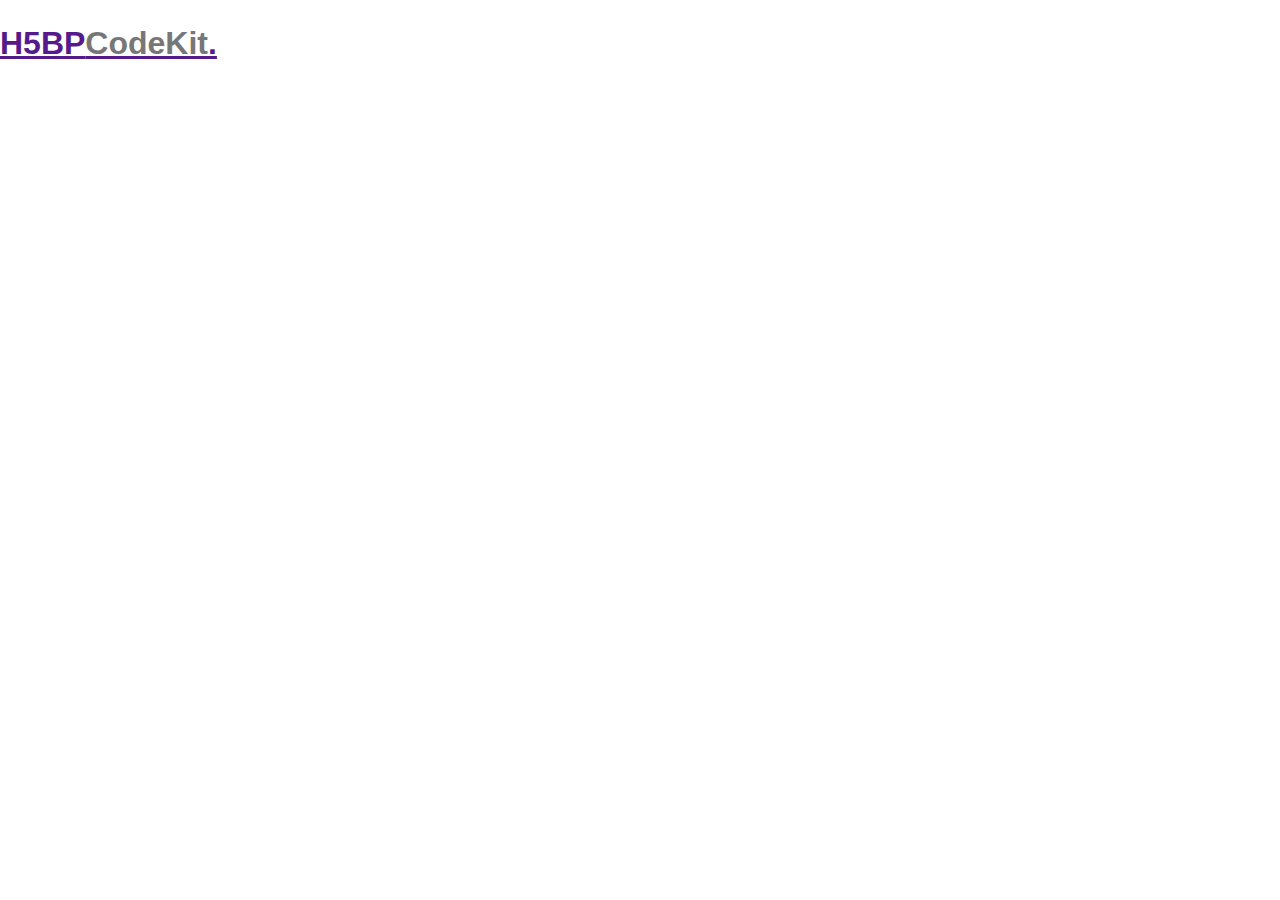
<file: index.html>
<!doctype html>
<html class="no-js" lang="">
  <head>
    <meta charset="utf-8">
    <meta http-equiv="X-UA-Compatible" content="IE=edge">
    <title></title>
    <meta name="description" content="APP_DESCRIPTION">
    <meta name="viewport" content="width=device-width, initial-scale=1">

    <!-- Place favicon.ico and apple-touch-icon(s) in the root directory -->

    <link rel="stylesheet" href="css/base.css">
    <script src="js/vendor/modernizr-2.8.0.min.js"></script>
  </head>
  <body>
    <!--[if lt IE 8]>
      <p class="browsehappy">You are using an <strong>outdated</strong> browser. Please <a href="http://browsehappy.com/">upgrade your browser</a> to improve your experience.</p>
    <![endif]-->

    <!-- Add your site or application content here -->
    <h1><a href="">H5BP<span>CodeKit</span>.</a></h1>

    <script src="//ajax.googleapis.com/ajax/libs/jquery/1.11.1/jquery.min.js"></script>
    <script>window.jQuery || document.write('<script src="js/vendor/jquery-1.11.1.min.js"><\/script>')</script>
    <script src="js/plugins.min.js"></script>
    <script src="js/core.min.js"></script>

    <!-- Google Analytics: change UA-XXXXX-X to be your site's ID. -->
    <script>
      (function(b,o,i,l,e,r){b.GoogleAnalyticsObject=l;b[l]||(b[l]=
      function(){(b[l].q=b[l].q||[]).push(arguments)});b[l].l=+new Date;
      e=o.createElement(i);r=o.getElementsByTagName(i)[0];
      e.src='//www.google-analytics.com/analytics.js';
      r.parentNode.insertBefore(e,r)}(window,document,'script','ga'));
      ga('create','UA-XXXXX-X');ga('send','pageview');
    </script>
  </body>
</html>
</file>
<file: css/base.css>
/* Normalize */
@media -sass-debug-info{filename{font-family:file\:\/\/\/Volumes\/DATA\/Dropbox\/Projects\/Repo\/Git\/h5bp-codekit\/css\/_normalize\.scss}line{font-family:\0000328}}
article, aside, details, figcaption, figure, footer, header, hgroup, main,
nav, section, summary {
  display: block;
}

@media -sass-debug-info{filename{font-family:file\:\/\/\/Volumes\/DATA\/Dropbox\/Projects\/Repo\/Git\/h5bp-codekit\/css\/_normalize\.scss}line{font-family:\0000333}}
audio, canvas, video {
  display: inline-block;
  *display: inline;
  *zoom: 1;
}

@media -sass-debug-info{filename{font-family:file\:\/\/\/Volumes\/DATA\/Dropbox\/Projects\/Repo\/Git\/h5bp-codekit\/css\/_normalize\.scss}line{font-family:\0000341}}
audio:not([controls]) {
  display: none;
  height: 0;
}

@media -sass-debug-info{filename{font-family:file\:\/\/\/Volumes\/DATA\/Dropbox\/Projects\/Repo\/Git\/h5bp-codekit\/css\/_normalize\.scss}line{font-family:\0000348}}
[hidden] {
  display: none;
}

@media -sass-debug-info{filename{font-family:file\:\/\/\/Volumes\/DATA\/Dropbox\/Projects\/Repo\/Git\/h5bp-codekit\/css\/_normalize\.scss}line{font-family:\0000361}}
html {
  font-size: 100%;
  -webkit-text-size-adjust: 100%;
  -ms-text-size-adjust: 100%;
}

@media -sass-debug-info{filename{font-family:file\:\/\/\/Volumes\/DATA\/Dropbox\/Projects\/Repo\/Git\/h5bp-codekit\/css\/_normalize\.scss}line{font-family:\0000369}}
html, button, input, select, textarea {
  font-family: sans-serif;
}

@media -sass-debug-info{filename{font-family:file\:\/\/\/Volumes\/DATA\/Dropbox\/Projects\/Repo\/Git\/h5bp-codekit\/css\/_normalize\.scss}line{font-family:\0000374}}
body {
  margin: 0;
}

@media -sass-debug-info{filename{font-family:file\:\/\/\/Volumes\/DATA\/Dropbox\/Projects\/Repo\/Git\/h5bp-codekit\/css\/_normalize\.scss}line{font-family:\0000384}}
a:focus {
  outline: thin dotted;
}

@media -sass-debug-info{filename{font-family:file\:\/\/\/Volumes\/DATA\/Dropbox\/Projects\/Repo\/Git\/h5bp-codekit\/css\/_normalize\.scss}line{font-family:\0000390}}
a:active,
a:hover {
  outline: 0;
}

@media -sass-debug-info{filename{font-family:file\:\/\/\/Volumes\/DATA\/Dropbox\/Projects\/Repo\/Git\/h5bp-codekit\/css\/_normalize\.scss}line{font-family:\00003102}}
h1 {
  font-size: 2em;
  margin: 0.67em 0;
}

@media -sass-debug-info{filename{font-family:file\:\/\/\/Volumes\/DATA\/Dropbox\/Projects\/Repo\/Git\/h5bp-codekit\/css\/_normalize\.scss}line{font-family:\00003106}}
h2 {
  font-size: 1.5em;
  margin: 0.83em 0;
}

@media -sass-debug-info{filename{font-family:file\:\/\/\/Volumes\/DATA\/Dropbox\/Projects\/Repo\/Git\/h5bp-codekit\/css\/_normalize\.scss}line{font-family:\00003110}}
h3 {
  font-size: 1.17em;
  margin: 1em 0;
}

@media -sass-debug-info{filename{font-family:file\:\/\/\/Volumes\/DATA\/Dropbox\/Projects\/Repo\/Git\/h5bp-codekit\/css\/_normalize\.scss}line{font-family:\00003114}}
h4 {
  font-size: 1em;
  margin: 1.33em 0;
}

@media -sass-debug-info{filename{font-family:file\:\/\/\/Volumes\/DATA\/Dropbox\/Projects\/Repo\/Git\/h5bp-codekit\/css\/_normalize\.scss}line{font-family:\00003118}}
h5 {
  font-size: 0.83em;
  margin: 1.67em 0;
}

@media -sass-debug-info{filename{font-family:file\:\/\/\/Volumes\/DATA\/Dropbox\/Projects\/Repo\/Git\/h5bp-codekit\/css\/_normalize\.scss}line{font-family:\00003122}}
h6 {
  font-size: 0.67em;
  margin: 2.33em 0;
}

@media -sass-debug-info{filename{font-family:file\:\/\/\/Volumes\/DATA\/Dropbox\/Projects\/Repo\/Git\/h5bp-codekit\/css\/_normalize\.scss}line{font-family:\00003128}}
abbr[title] {
  border-bottom: 1px dotted;
}

@media -sass-debug-info{filename{font-family:file\:\/\/\/Volumes\/DATA\/Dropbox\/Projects\/Repo\/Git\/h5bp-codekit\/css\/_normalize\.scss}line{font-family:\00003133}}
b, strong {
  font-weight: bold;
}

@media -sass-debug-info{filename{font-family:file\:\/\/\/Volumes\/DATA\/Dropbox\/Projects\/Repo\/Git\/h5bp-codekit\/css\/_normalize\.scss}line{font-family:\00003136}}
blockquote {
  margin: 1em 40px;
}

@media -sass-debug-info{filename{font-family:file\:\/\/\/Volumes\/DATA\/Dropbox\/Projects\/Repo\/Git\/h5bp-codekit\/css\/_normalize\.scss}line{font-family:\00003141}}
dfn {
  font-style: italic;
}

@media -sass-debug-info{filename{font-family:file\:\/\/\/Volumes\/DATA\/Dropbox\/Projects\/Repo\/Git\/h5bp-codekit\/css\/_normalize\.scss}line{font-family:\00003147}}
hr {
  -moz-box-sizing: content-box;
  box-sizing: content-box;
  height: 0;
}

@media -sass-debug-info{filename{font-family:file\:\/\/\/Volumes\/DATA\/Dropbox\/Projects\/Repo\/Git\/h5bp-codekit\/css\/_normalize\.scss}line{font-family:\00003154}}
mark {
  background: #ff0;
  color: #000;
}

@media -sass-debug-info{filename{font-family:file\:\/\/\/Volumes\/DATA\/Dropbox\/Projects\/Repo\/Git\/h5bp-codekit\/css\/_normalize\.scss}line{font-family:\00003160}}
p, pre {
  margin: 1em 0;
}

@media -sass-debug-info{filename{font-family:file\:\/\/\/Volumes\/DATA\/Dropbox\/Projects\/Repo\/Git\/h5bp-codekit\/css\/_normalize\.scss}line{font-family:\00003165}}
code, kbd, pre, samp {
  font-family: monospace, serif;
  _font-family: "courier new", monospace;
  font-size: 1em;
}

@media -sass-debug-info{filename{font-family:file\:\/\/\/Volumes\/DATA\/Dropbox\/Projects\/Repo\/Git\/h5bp-codekit\/css\/_normalize\.scss}line{font-family:\00003172}}
pre {
  white-space: pre;
  white-space: pre-wrap;
  word-wrap: break-word;
}

@media -sass-debug-info{filename{font-family:file\:\/\/\/Volumes\/DATA\/Dropbox\/Projects\/Repo\/Git\/h5bp-codekit\/css\/_normalize\.scss}line{font-family:\00003179}}
q {
  quotes: none;
}

@media -sass-debug-info{filename{font-family:file\:\/\/\/Volumes\/DATA\/Dropbox\/Projects\/Repo\/Git\/h5bp-codekit\/css\/_normalize\.scss}line{font-family:\00003184}}
q:before, q:after {
  content: '';
  content: none;
}

@media -sass-debug-info{filename{font-family:file\:\/\/\/Volumes\/DATA\/Dropbox\/Projects\/Repo\/Git\/h5bp-codekit\/css\/_normalize\.scss}line{font-family:\00003190}}
small {
  font-size: 80%;
}

@media -sass-debug-info{filename{font-family:file\:\/\/\/Volumes\/DATA\/Dropbox\/Projects\/Repo\/Git\/h5bp-codekit\/css\/_normalize\.scss}line{font-family:\00003195}}
sub, sup {
  font-size: 75%;
  line-height: 0;
  position: relative;
  vertical-align: baseline;
}

@media -sass-debug-info{filename{font-family:file\:\/\/\/Volumes\/DATA\/Dropbox\/Projects\/Repo\/Git\/h5bp-codekit\/css\/_normalize\.scss}line{font-family:\00003201}}
sup {
  top: -0.5em;
}

@media -sass-debug-info{filename{font-family:file\:\/\/\/Volumes\/DATA\/Dropbox\/Projects\/Repo\/Git\/h5bp-codekit\/css\/_normalize\.scss}line{font-family:\00003202}}
sub {
  bottom: -0.25em;
}

@media -sass-debug-info{filename{font-family:file\:\/\/\/Volumes\/DATA\/Dropbox\/Projects\/Repo\/Git\/h5bp-codekit\/css\/_normalize\.scss}line{font-family:\00003210}}
dl, menu, ol, ul {
  margin: 1em 0;
}

@media -sass-debug-info{filename{font-family:file\:\/\/\/Volumes\/DATA\/Dropbox\/Projects\/Repo\/Git\/h5bp-codekit\/css\/_normalize\.scss}line{font-family:\00003213}}
dd {
  margin: 0 0 0 40px;
}

@media -sass-debug-info{filename{font-family:file\:\/\/\/Volumes\/DATA\/Dropbox\/Projects\/Repo\/Git\/h5bp-codekit\/css\/_normalize\.scss}line{font-family:\00003218}}
menu, ol, ul {
  padding: 0 0 0 40px;
}

@media -sass-debug-info{filename{font-family:file\:\/\/\/Volumes\/DATA\/Dropbox\/Projects\/Repo\/Git\/h5bp-codekit\/css\/_normalize\.scss}line{font-family:\00003223}}
nav ul, nav ol {
  list-style: none;
  list-style-image: none;
}

@media -sass-debug-info{filename{font-family:file\:\/\/\/Volumes\/DATA\/Dropbox\/Projects\/Repo\/Git\/h5bp-codekit\/css\/_normalize\.scss}line{font-family:\00003235}}
img {
  border: 0;
  -ms-interpolation-mode: bicubic;
}

@media -sass-debug-info{filename{font-family:file\:\/\/\/Volumes\/DATA\/Dropbox\/Projects\/Repo\/Git\/h5bp-codekit\/css\/_normalize\.scss}line{font-family:\00003241}}
svg:not(:root) {
  overflow: hidden;
}

@media -sass-debug-info{filename{font-family:file\:\/\/\/Volumes\/DATA\/Dropbox\/Projects\/Repo\/Git\/h5bp-codekit\/css\/_normalize\.scss}line{font-family:\00003251}}
figure {
  margin: 0;
}

@media -sass-debug-info{filename{font-family:file\:\/\/\/Volumes\/DATA\/Dropbox\/Projects\/Repo\/Git\/h5bp-codekit\/css\/_normalize\.scss}line{font-family:\00003261}}
form {
  margin: 0;
}

@media -sass-debug-info{filename{font-family:file\:\/\/\/Volumes\/DATA\/Dropbox\/Projects\/Repo\/Git\/h5bp-codekit\/css\/_normalize\.scss}line{font-family:\00003266}}
fieldset {
  border: 1px solid silver;
  margin: 0 2px;
  padding: 0.35em 0.625em 0.75em;
}

@media -sass-debug-info{filename{font-family:file\:\/\/\/Volumes\/DATA\/Dropbox\/Projects\/Repo\/Git\/h5bp-codekit\/css\/_normalize\.scss}line{font-family:\00003275}}
legend {
  border: 0;
  padding: 0;
  white-space: normal;
  *margin-left: -7px;
}

@media -sass-debug-info{filename{font-family:file\:\/\/\/Volumes\/DATA\/Dropbox\/Projects\/Repo\/Git\/h5bp-codekit\/css\/_normalize\.scss}line{font-family:\00003286}}
button, input, select, textarea {
  font-size: 100%;
  margin: 0;
  vertical-align: baseline;
  *vertical-align: middle;
}

@media -sass-debug-info{filename{font-family:file\:\/\/\/Volumes\/DATA\/Dropbox\/Projects\/Repo\/Git\/h5bp-codekit\/css\/_normalize\.scss}line{font-family:\00003295}}
button, input {
  line-height: normal;
}

@media -sass-debug-info{filename{font-family:file\:\/\/\/Volumes\/DATA\/Dropbox\/Projects\/Repo\/Git\/h5bp-codekit\/css\/_normalize\.scss}line{font-family:\00003303}}
button, select {
  text-transform: none;
}

@media -sass-debug-info{filename{font-family:file\:\/\/\/Volumes\/DATA\/Dropbox\/Projects\/Repo\/Git\/h5bp-codekit\/css\/_normalize\.scss}line{font-family:\00003317}}
button,
html input[type="button"],
input[type="reset"],
input[type="submit"] {
  -webkit-appearance: button;
  cursor: pointer;
  *overflow: visible;
}

@media -sass-debug-info{filename{font-family:file\:\/\/\/Volumes\/DATA\/Dropbox\/Projects\/Repo\/Git\/h5bp-codekit\/css\/_normalize\.scss}line{font-family:\00003325}}
button[disabled],
html input[disabled] {
  cursor: default;
}

@media -sass-debug-info{filename{font-family:file\:\/\/\/Volumes\/DATA\/Dropbox\/Projects\/Repo\/Git\/h5bp-codekit\/css\/_normalize\.scss}line{font-family:\00003334}}
input[type="checkbox"],
input[type="radio"] {
  box-sizing: border-box;
  padding: 0;
  *height: 13px;
  *width: 13px;
}

@media -sass-debug-info{filename{font-family:file\:\/\/\/Volumes\/DATA\/Dropbox\/Projects\/Repo\/Git\/h5bp-codekit\/css\/_normalize\.scss}line{font-family:\00003344}}
input[type="search"] {
  -webkit-appearance: textfield;
  -moz-box-sizing: content-box;
  -webkit-box-sizing: content-box;
  box-sizing: content-box;
}

@media -sass-debug-info{filename{font-family:file\:\/\/\/Volumes\/DATA\/Dropbox\/Projects\/Repo\/Git\/h5bp-codekit\/css\/_normalize\.scss}line{font-family:\00003354}}
input[type="search"]::-webkit-search-cancel-button,
input[type="search"]::-webkit-search-decoration {
  -webkit-appearance: none;
}

@media -sass-debug-info{filename{font-family:file\:\/\/\/Volumes\/DATA\/Dropbox\/Projects\/Repo\/Git\/h5bp-codekit\/css\/_normalize\.scss}line{font-family:\00003360}}
button::-moz-focus-inner,
input::-moz-focus-inner {
  border: 0;
  padding: 0;
}

@media -sass-debug-info{filename{font-family:file\:\/\/\/Volumes\/DATA\/Dropbox\/Projects\/Repo\/Git\/h5bp-codekit\/css\/_normalize\.scss}line{font-family:\00003367}}
textarea {
  overflow: auto;
  vertical-align: top;
}

@media -sass-debug-info{filename{font-family:file\:\/\/\/Volumes\/DATA\/Dropbox\/Projects\/Repo\/Git\/h5bp-codekit\/css\/_normalize\.scss}line{font-family:\00003378}}
table {
  border-collapse: collapse;
  border-spacing: 0;
}

/* H5BP-Defaults */
@media -sass-debug-info{filename{font-family:file\:\/\/\/Volumes\/DATA\/Dropbox\/Projects\/Repo\/Git\/h5bp-codekit\/css\/h5bp\/_default\.scss}line{font-family:\0000314}}
html, button, input, select, textarea {
  color: #222222;
}

@media -sass-debug-info{filename{font-family:file\:\/\/\/Volumes\/DATA\/Dropbox\/Projects\/Repo\/Git\/h5bp-codekit\/css\/h5bp\/_default\.scss}line{font-family:\0000318}}
body {
  font-size: 1em;
  line-height: 1.4;
}

@media -sass-debug-info{filename{font-family:file\:\/\/\/Volumes\/DATA\/Dropbox\/Projects\/Repo\/Git\/h5bp-codekit\/css\/h5bp\/_default\.scss}line{font-family:\0000326}}
::-moz-selection {
  color: white;
  background: #6699ff;
  text-shadow: none;
}

@media -sass-debug-info{filename{font-family:file\:\/\/\/Volumes\/DATA\/Dropbox\/Projects\/Repo\/Git\/h5bp-codekit\/css\/h5bp\/_default\.scss}line{font-family:\0000331}}
::selection {
  color: white;
  background: #6699ff;
  text-shadow: none;
}

@media -sass-debug-info{filename{font-family:file\:\/\/\/Volumes\/DATA\/Dropbox\/Projects\/Repo\/Git\/h5bp-codekit\/css\/h5bp\/_default\.scss}line{font-family:\0000338}}
hr {
  display: block;
  height: 1px;
  border: 0;
  border-top: 1px solid #cccccc;
  margin: 1em 0;
  padding: 0;
}

@media -sass-debug-info{filename{font-family:file\:\/\/\/Volumes\/DATA\/Dropbox\/Projects\/Repo\/Git\/h5bp-codekit\/css\/h5bp\/_default\.scss}line{font-family:\0000348}}
img {
  vertical-align: middle;
}

@media -sass-debug-info{filename{font-family:file\:\/\/\/Volumes\/DATA\/Dropbox\/Projects\/Repo\/Git\/h5bp-codekit\/css\/h5bp\/_default\.scss}line{font-family:\0000353}}
fieldset {
  border: 0;
  margin: 0;
  padding: 0;
}

@media -sass-debug-info{filename{font-family:file\:\/\/\/Volumes\/DATA\/Dropbox\/Projects\/Repo\/Git\/h5bp-codekit\/css\/h5bp\/_default\.scss}line{font-family:\0000360}}
textarea {
  resize: vertical;
}

/* H5BP-Chromeframe */
@media -sass-debug-info{filename{font-family:file\:\/\/\/Volumes\/DATA\/Dropbox\/Projects\/Repo\/Git\/h5bp-codekit\/css\/h5bp\/_chromeframe\.scss}line{font-family:\000036}}
.chromeframe {
  margin: 0.2em 0;
  background: #ccc;
  color: #000;
  padding: 0.2em 0;
}

/* H5BP-Helpers */
@media -sass-debug-info{filename{font-family:file\:\/\/\/Volumes\/DATA\/Dropbox\/Projects\/Repo\/Git\/h5bp-codekit\/css\/h5bp\/_helpers\.scss}line{font-family:\000036}}
.ir {
  background-color: transparent;
  border: 0;
  overflow: hidden;
  /* IE 6/7 fallback */
  *text-indent: -9999px;
}
@media -sass-debug-info{filename{font-family:file\:\/\/\/Volumes\/DATA\/Dropbox\/Projects\/Repo\/Git\/h5bp-codekit\/css\/h5bp\/_helpers\.scss}line{font-family:\0000321}}
.ir:before {
  content: "";
  display: block;
  width: 0;
  height: 150%;
}

@media -sass-debug-info{filename{font-family:file\:\/\/\/Volumes\/DATA\/Dropbox\/Projects\/Repo\/Git\/h5bp-codekit\/css\/h5bp\/_helpers\.scss}line{font-family:\000037}}
.hidden {
  display: none !important;
  visibility: hidden;
}

@media -sass-debug-info{filename{font-family:file\:\/\/\/Volumes\/DATA\/Dropbox\/Projects\/Repo\/Git\/h5bp-codekit\/css\/h5bp\/_helpers\.scss}line{font-family:\000038}}
.visuallyhidden {
  border: 0;
  clip: rect(0 0 0 0);
  height: 1px;
  margin: -1px;
  overflow: hidden;
  padding: 0;
  position: absolute;
  width: 1px;
}
@media -sass-debug-info{filename{font-family:file\:\/\/\/Volumes\/DATA\/Dropbox\/Projects\/Repo\/Git\/h5bp-codekit\/css\/h5bp\/_helpers\.scss}line{font-family:\0000349}}
.visuallyhidden.focusable:active, .visuallyhidden.focusable:focus {
  clip: auto;
  height: auto;
  margin: 0;
  overflow: visible;
  position: static;
  width: auto;
}

@media -sass-debug-info{filename{font-family:file\:\/\/\/Volumes\/DATA\/Dropbox\/Projects\/Repo\/Git\/h5bp-codekit\/css\/h5bp\/_helpers\.scss}line{font-family:\000039}}
.invisible {
  visibility: hidden;
}

@media -sass-debug-info{filename{font-family:file\:\/\/\/Volumes\/DATA\/Dropbox\/Projects\/Repo\/Git\/h5bp-codekit\/css\/h5bp\/_helpers\.scss}line{font-family:\0000374}}
.clearfix:before, .clearfix:after {
  content: "";
  display: table;
}
@media -sass-debug-info{filename{font-family:file\:\/\/\/Volumes\/DATA\/Dropbox\/Projects\/Repo\/Git\/h5bp-codekit\/css\/h5bp\/_helpers\.scss}line{font-family:\0000377}}
.clearfix:after {
  clear: both;
}
@media -sass-debug-info{filename{font-family:file\:\/\/\/Volumes\/DATA\/Dropbox\/Projects\/Repo\/Git\/h5bp-codekit\/css\/h5bp\/_helpers\.scss}line{font-family:\0000379}}
.clearfix {
  *zoom: 1;
}

/* Author's Styles */
@media -sass-debug-info{filename{font-family:file\:\/\/\/Volumes\/DATA\/Dropbox\/Projects\/Repo\/Git\/h5bp-codekit\/css\/_core\.scss}line{font-family:\0000343}}
h1 {
  font-family: Helvetica;
}

@media -sass-debug-info{filename{font-family:file\:\/\/\/Volumes\/DATA\/Dropbox\/Projects\/Repo\/Git\/h5bp-codekit\/css\/_core\.scss}line{font-family:\0000347}}
span {
  color: #777777;
}

@media -sass-debug-info{filename{font-family:file\:\/\/\/Volumes\/DATA\/Dropbox\/Projects\/Repo\/Git\/h5bp-codekit\/css\/_core\.scss}line{font-family:\0000351}}
a {
  color: #0000ee;
}
@media -sass-debug-info{filename{font-family:file\:\/\/\/Volumes\/DATA\/Dropbox\/Projects\/Repo\/Git\/h5bp-codekit\/css\/_core\.scss}line{font-family:\0000354}}
a:hover {
  color: #0066ee;
}
@media -sass-debug-info{filename{font-family:file\:\/\/\/Volumes\/DATA\/Dropbox\/Projects\/Repo\/Git\/h5bp-codekit\/css\/_core\.scss}line{font-family:\0000355}}
a:visited {
  color: #551a8b;
}

/* H5BP-Media */
@media print {
@media -sass-debug-info{filename{font-family:file\:\/\/\/Volumes\/DATA\/Dropbox\/Projects\/Repo\/Git\/h5bp-codekit\/css\/h5bp\/_media\.scss}line{font-family:\0000312}}
  * {
    background: transparent !important;
    color: black !important;
    /* Black prints faster: h5bp.com/s */
    box-shadow: none !important;
    text-shadow: none !important;
  }

@media -sass-debug-info{filename{font-family:file\:\/\/\/Volumes\/DATA\/Dropbox\/Projects\/Repo\/Git\/h5bp-codekit\/css\/h5bp\/_media\.scss}line{font-family:\0000320}}
  a,
  a:visited {
    text-decoration: underline;
  }

@media -sass-debug-info{filename{font-family:file\:\/\/\/Volumes\/DATA\/Dropbox\/Projects\/Repo\/Git\/h5bp-codekit\/css\/h5bp\/_media\.scss}line{font-family:\0000324}}
  a[href]:after {
    content: " (" attr(href) ")";
  }

@media -sass-debug-info{filename{font-family:file\:\/\/\/Volumes\/DATA\/Dropbox\/Projects\/Repo\/Git\/h5bp-codekit\/css\/h5bp\/_media\.scss}line{font-family:\0000328}}
  abbr[title]:after {
    content: " (" attr(title) ")";
  }

@media -sass-debug-info{filename{font-family:file\:\/\/\/Volumes\/DATA\/Dropbox\/Projects\/Repo\/Git\/h5bp-codekit\/css\/h5bp\/_media\.scss}line{font-family:\0000335}}
  .ir a:after,
  a[href^="javascript:"]:after,
  a[href^="#"]:after {
    content: "";
  }

@media -sass-debug-info{filename{font-family:file\:\/\/\/Volumes\/DATA\/Dropbox\/Projects\/Repo\/Git\/h5bp-codekit\/css\/h5bp\/_media\.scss}line{font-family:\0000339}}
  pre, blockquote {
    border: 1px solid #999999;
    page-break-inside: avoid;
  }

@media -sass-debug-info{filename{font-family:file\:\/\/\/Volumes\/DATA\/Dropbox\/Projects\/Repo\/Git\/h5bp-codekit\/css\/h5bp\/_media\.scss}line{font-family:\0000344}}
  thead {
    display: table-header-group;
    /* h5bp.com/t */
  }

@media -sass-debug-info{filename{font-family:file\:\/\/\/Volumes\/DATA\/Dropbox\/Projects\/Repo\/Git\/h5bp-codekit\/css\/h5bp\/_media\.scss}line{font-family:\0000348}}
  tr, img {
    page-break-inside: avoid;
  }

@media -sass-debug-info{filename{font-family:file\:\/\/\/Volumes\/DATA\/Dropbox\/Projects\/Repo\/Git\/h5bp-codekit\/css\/h5bp\/_media\.scss}line{font-family:\0000352}}
  img {
    max-width: 100% !important;
  }

  @page {
    margin: 0.5cm;
}

@media -sass-debug-info{filename{font-family:file\:\/\/\/Volumes\/DATA\/Dropbox\/Projects\/Repo\/Git\/h5bp-codekit\/css\/h5bp\/_media\.scss}line{font-family:\0000360}}
  p, h2, h3 {
    orphans: 3;
    widows: 3;
  }

@media -sass-debug-info{filename{font-family:file\:\/\/\/Volumes\/DATA\/Dropbox\/Projects\/Repo\/Git\/h5bp-codekit\/css\/h5bp\/_media\.scss}line{font-family:\0000365}}
  h2, h3 {
    page-break-after: avoid;
  }
}
</file>
